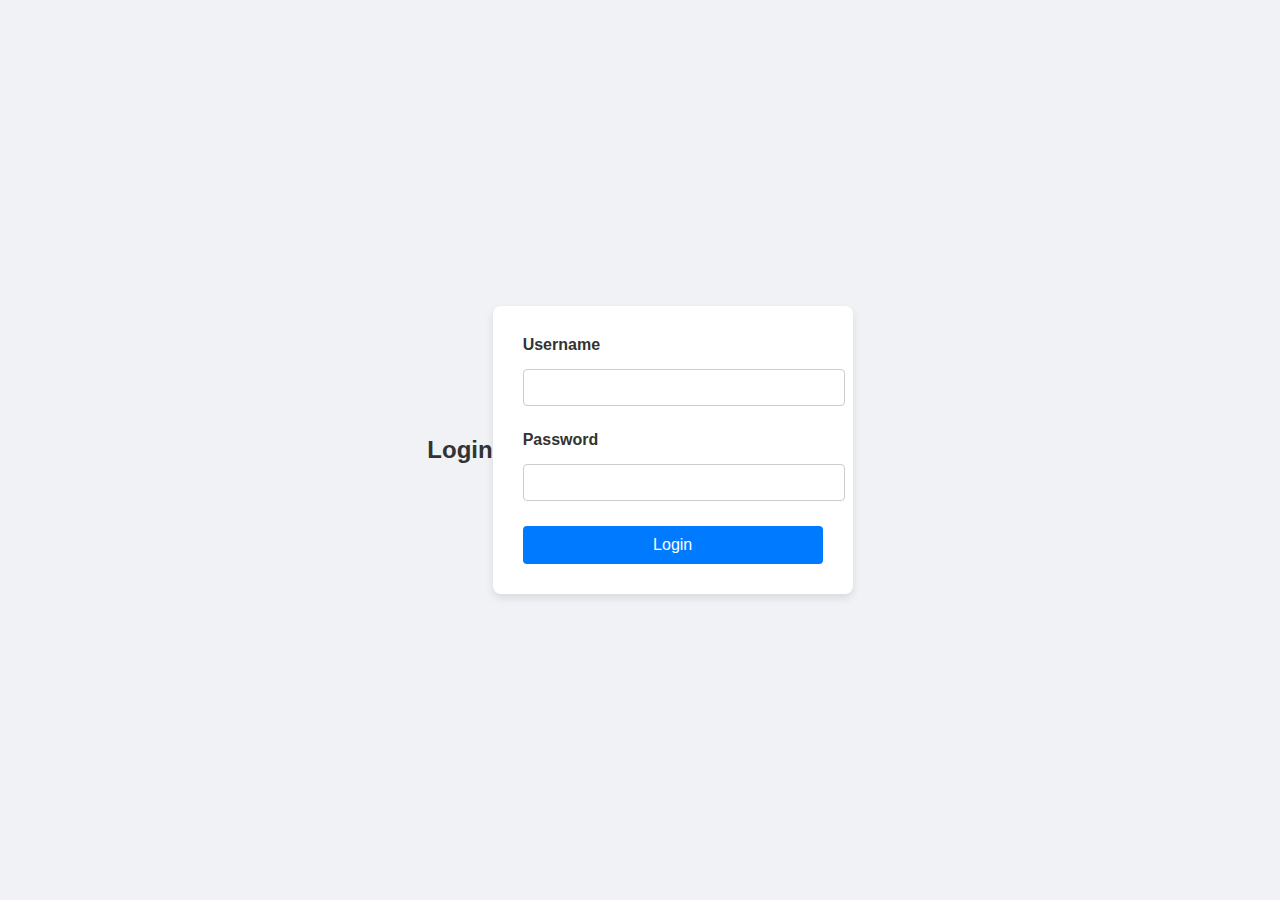
<file: login.html>
<!DOCTYPE html>
<html lang="en">
<head>
    <meta charset="UTF-8">
    <meta name="viewport" content="width=device-width, initial-scale=1.0">
    <title>Login</title>
    <style>
        /* Global Styles */
        body {
            font-family: Arial, sans-serif;
            background-color: #f0f2f5;
            display: flex;
            justify-content: center;
            align-items: center;
            height: 100vh;
            margin: 0;
        }

        /* Form Container */
        #loginForm {
            background-color: #ffffff;
            padding: 30px;
            border-radius: 8px;
            box-shadow: 0 4px 8px rgba(0, 0, 0, 0.1);
            width: 300px;
            transition: box-shadow 0.3s ease;
        }

        h2 {
            margin-bottom: 20px;
            color: #333;
            text-align: center;
        }

        /* Input Fields */
        input[type="text"],
        input[type="password"] {
            width: 100%;
            padding: 10px;
            margin: 10px 0;
            border: 1px solid #ccc;
            border-radius: 4px;
            transition: border-color 0.3s ease, box-shadow 0.3s ease;
        }

        input[type="text"]:hover,
        input[type="password"]:hover {
            border-color: #007bff;
            box-shadow: 0 0 5px rgba(0, 123, 255, 0.3);
        }

        /* Submit Button */
        button[type="submit"] {
            width: 100%;
            padding: 10px;
            background-color: #007bff;
            color: #fff;
            border: none;
            border-radius: 4px;
            cursor: pointer;
            font-size: 16px;
            transition: background-color 0.3s ease, transform 0.3s ease;
        }

        button[type="submit"]:hover {
            background-color: #0056b3;
            transform: scale(1.05);
        }

        /* Label and Form Divs */
        label {
            display: block;
            margin-bottom: 5px;
            color: #333;
            font-weight: bold;
        }

        div {
            margin-bottom: 15px;
        }

        /* Form hover effect */
        #loginForm:hover {
            box-shadow: 0 6px 12px rgba(0, 0, 0, 0.2);
        }
    </style>
</head>
<body>
    <h2>Login</h2>
    <form id="loginForm">
    <div>
        <label for="username">Username</label>
        <input type="text" name="username" id="username">

    </div>
    <div>
        <label for="password">Password</label>
        <input type="password" name="paswword" id="password">
    </div>
    <button type="submit">Login</button>
</form>
<script src="asset/js/script.js" ></script>
</body>
</html>
</file>
